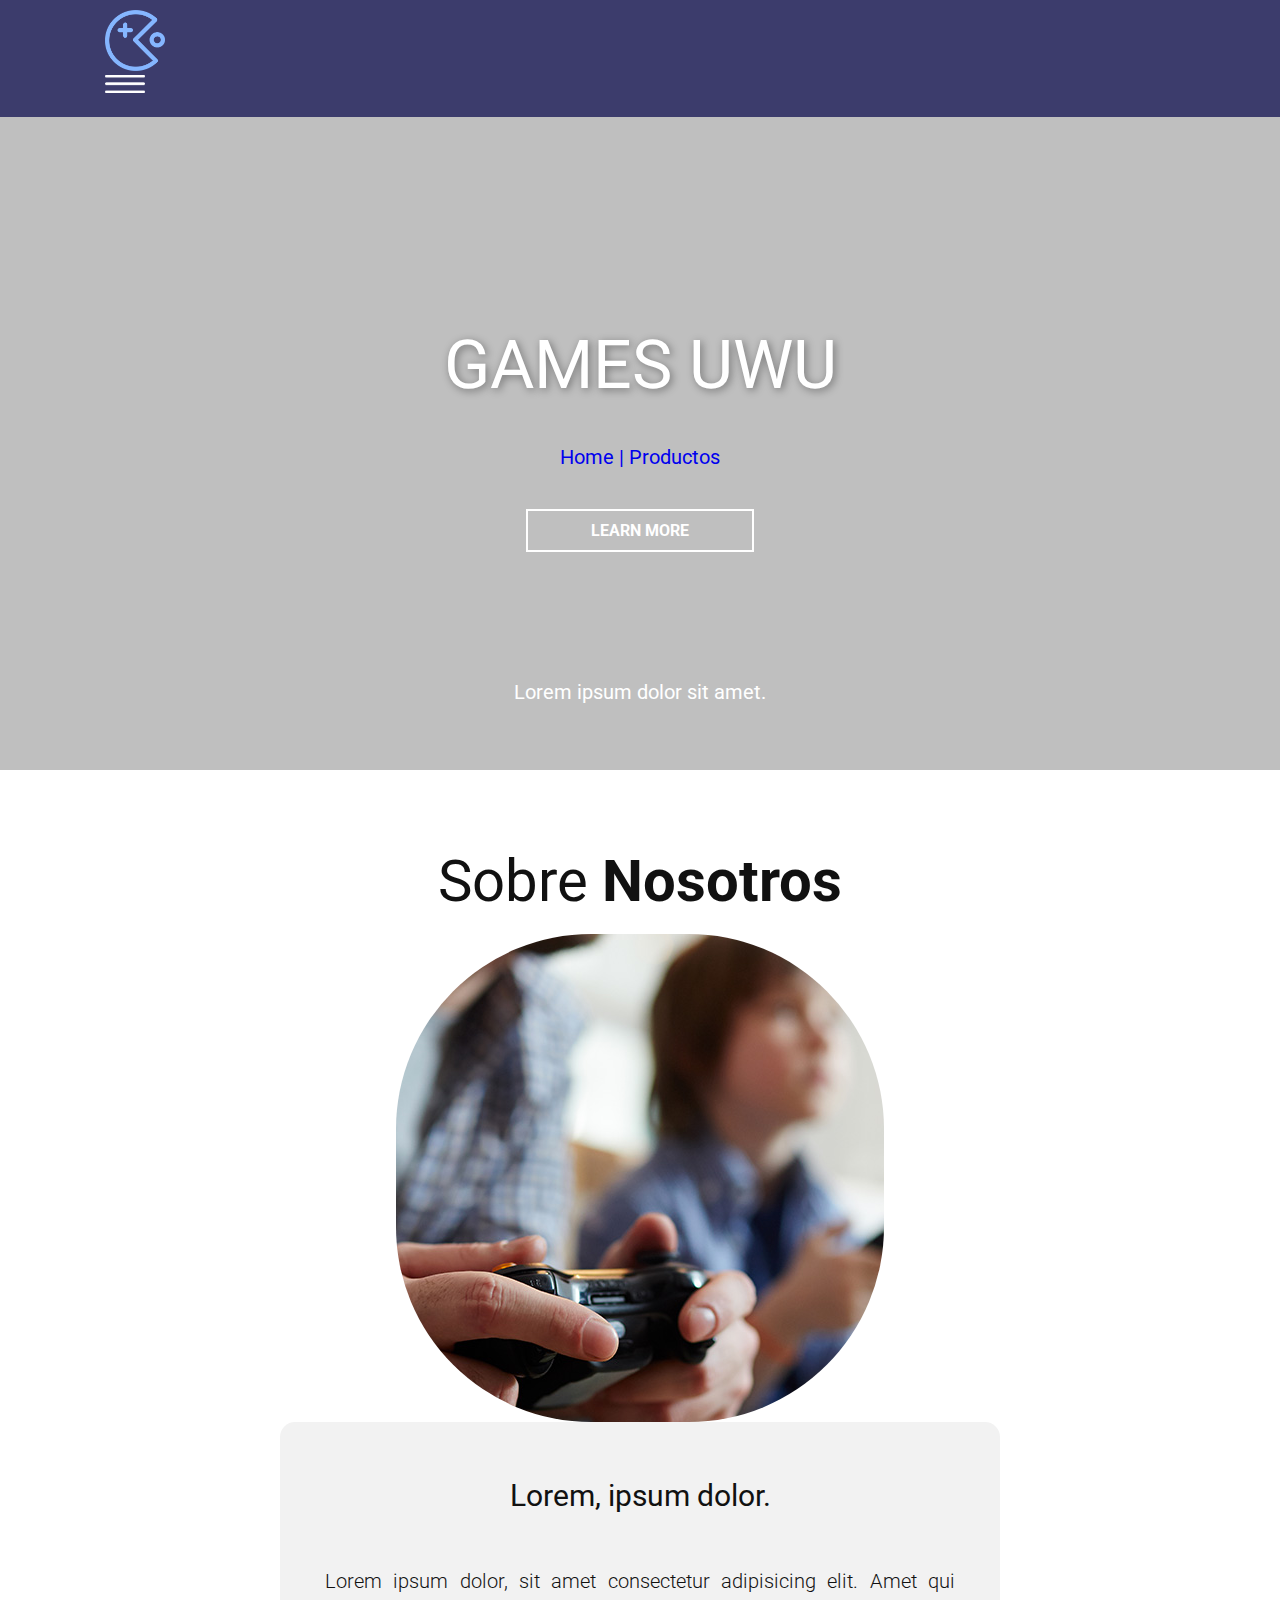
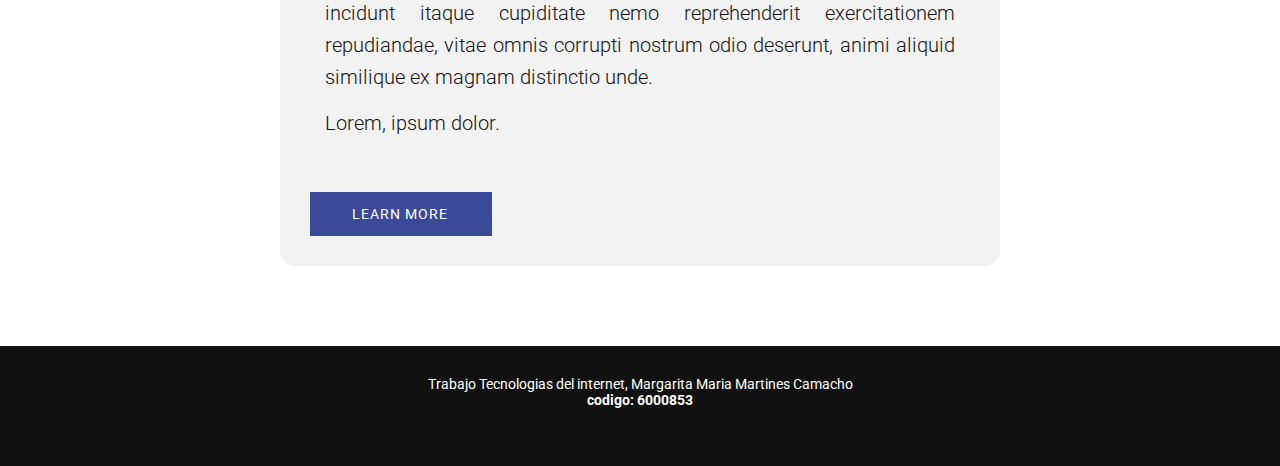
<file: index.html>
<!DOCTYPE html>
<html lang="en">

<head>
  <meta charset="UTF-8" />
  <meta http-equiv="X-UA-Compatible" content="IE=edge" />
  <meta name="viewport" content="width=device-width, initial-scale=1.0" />
  <link rel="stylesheet" href="./styles/index.css" />
  <link rel="preconnect" href="https://fonts.googleapis.com" />
  <link rel="preconnect" href="https://fonts.gstatic.com" crossorigin />
  <link
    href="https://fonts.googleapis.com/css2?family=Montserrat:wght@300;500;600;800&family=Roboto:wght@300;400;500;700&display=swap"
    rel="stylesheet" />
  <link rel="icon" type="image/x-icon" href="/assets/images/Group.png" />
  <title>GamesUwU</title>
</head>

<body>
  <header class="principal-bar">
    <figure class="logo">
      <a href="./index.html"><img src="./assets/images/Group.png" alt="menu" /></a>
    </figure>
    <figure class="menu">
      <img src="./assets/images/Group 8.png" alt="logo" />
    </figure>
  </header>
  <main>
    <section class="principal-view">
      <h1>GAMES UWU</h1>
      <p>
        <a href="./index.html">Home |</a>
        <a href="./pages/productos.html">Productos</a>
      </p>
      <a href="/" class="btn-learn">LEARN MORE</a>
      <p class="last-description">Lorem ipsum dolor sit amet.</p>
    </section>
    <section class="benefits">
      <h1>Sobre <b>Nosotros</b></h1>
      <div class="circular-image"></div>
      <article class="vrt-card">
        <h3>Lorem, ipsum dolor.</h3>
        <p>
          Lorem ipsum dolor, sit amet consectetur adipisicing elit. Amet qui
          incidunt itaque cupiditate nemo reprehenderit exercitationem
          repudiandae, vitae omnis corrupti nostrum odio deserunt, animi
          aliquid similique ex magnam distinctio unde.
          <br />
          <span class="author">Lorem, ipsum dolor.</span>
        </p>
        <a href="/" class="btn-learn-2">LEARN MORE</a>
      </article>
    </section>
  </main>
  <footer>
    <section>
      <p>
        Trabajo Tecnologias del internet, Margarita Maria Martines Camacho
        <br />
        <b>codigo: 6000853</b>
      </p>
    </section>
  </footer>
</body>

</html>
</file>
<file: styles/index.css>
* {
  box-sizing: border-box;
  margin: 0;
  padding: 0;
  font-family: 'Montserrat', sans-serif;
  font-family: 'Roboto', sans-serif;
}

.principal-bar {
  padding: 10px 25px 10px 25px;
  background-color: #3c3c6c;
}

.principal-bar figure {
  display: inline-block;
  margin-left: 80px;
  text-align: center;
}

.logo {
  width: 60px;
  height: auto;
  margin-right: 80%;
}

.logo a {
  width: inherit;
}

.logo a img {
  width: inherit;
}

.menu {
  width: 40px;
}

.menu img {
  width: inherit;
  padding-bottom: 10px;
}

.principal-view {
  background-image: linear-gradient(0deg,
      rgba(0, 0, 0, 0.25),
      rgba(0, 0, 0, 0.25)),
    url('//images01.nicepage.com/c461c07a441a5d220e8feb1a/506524b5fe295a46bca10adb/vcvv-min.jpg');
  background-size: cover;
  background-repeat: no-repeat;
  text-align: center;
  vertical-align: middle;
  color: #ffffff;
  height: max-content;
  display: grid;
}

.principal-view h1 {
  width: 720px;
  font-size: 4.25rem;
  font-weight: 400;
  text-shadow: 2px 2px 8px rgb(0 0 0 / 40%);
  margin: 208px auto 0px;
}

.principal-view p {
  width: 720px;
  margin: 40px auto 0;
  font-size: 1.25rem;
  color: #ffffff;
}

a {
  text-decoration: none;
}

a:hover {
  text-decoration: none;
  font-size: 1.27rem;
}

a:visited {
  text-decoration: none;
  font-size: 1.25rem;
  color: #ffffff;
}

.principal-view .btn-learn {
  display: table;
  color: #ffffff;
  border-width: 2px;
  border: 2px solid #ffffff;
  font-weight: 700;
  margin: 40px auto 0;
  padding: 10px 63px;
  text-decoration: none;
}

.principal-view .last-description {
  font-size: 1.25rem;
  width: 307px;
  margin: 122px auto 60px;
  font-weight: 300px;
  line-height: 1.8;
  padding: 0;
  display: block;
}

.benefits {
  font-size: 1rem;
  line-height: 1.6;
  color: #111111;
  max-width: 1200px;
  margin: auto;
}

.benefits h1 {
  display: block;
  font-size: 3.625rem;
  font-weight: 400;
  line-height: 1.1;
  margin: 80px auto 20px;
  width: auto;
  text-align: center;
}

.benefits h1 b {
  font-weight: 700;
}

.benefits .circular-image {
  border-radius: 40%;
  width: 488px;
  height: 488px;
  background-image: url('../assets/images/fffff.jpg');
  background-position: 50% 50%;
  margin: auto;
}

.vrt-card {
  background-color: #f2f2f2;
  padding: 30px;
  width: 60%;
  text-align: justify;
  margin: auto;
  font-size: 1rem;
  line-height: 1.6;
  font-family: 'Open Sans', sans-serif;
  max-width: 1020px;
  border-radius: 15px;
}

.vrt-card h3 {
  font-size: 1.875rem;
  font-weight: 400;
  font-style: normal;
  margin: 0;
  padding: 20px 0 25px 0;
  text-align: center;
}

.vrt-card p {
  font-size: 1.25rem;
  font-weight: 300;
  margin: 20px 0 0;
  padding: 0 15px 25px;
}

.vrt-card p .author {
  display: block;
  padding-top: 14px;
}

.btn-learn-2 {
  text-transform: uppercase;
  font-size: 0.875rem;
  letter-spacing: 1px;
  margin: 28px auto 0 0;
  padding: 11px 44px 11px 42px;
  display: table;
  color: #ffffff;
  background-color: #3a4998;
}

.btn-learn-2:hover {
  text-transform: uppercase;
  font-size: 0.878rem;
  letter-spacing: 1px;
  margin: 28px auto 0 0;
  padding: 11px 44px 11px 42px;
  display: table;
  color: #ffffff;
  background-color: #3a5e98;
}

footer {
  min-height: 120px;
  background-color: #111111;
  color: #ffffff;
  display: grid;
  margin-top: 80px;
}

footer section {
  max-width: 1080px;
  margin: 30px auto;
  text-align: center;
  font-size: 0.85rem;
}
</file>
